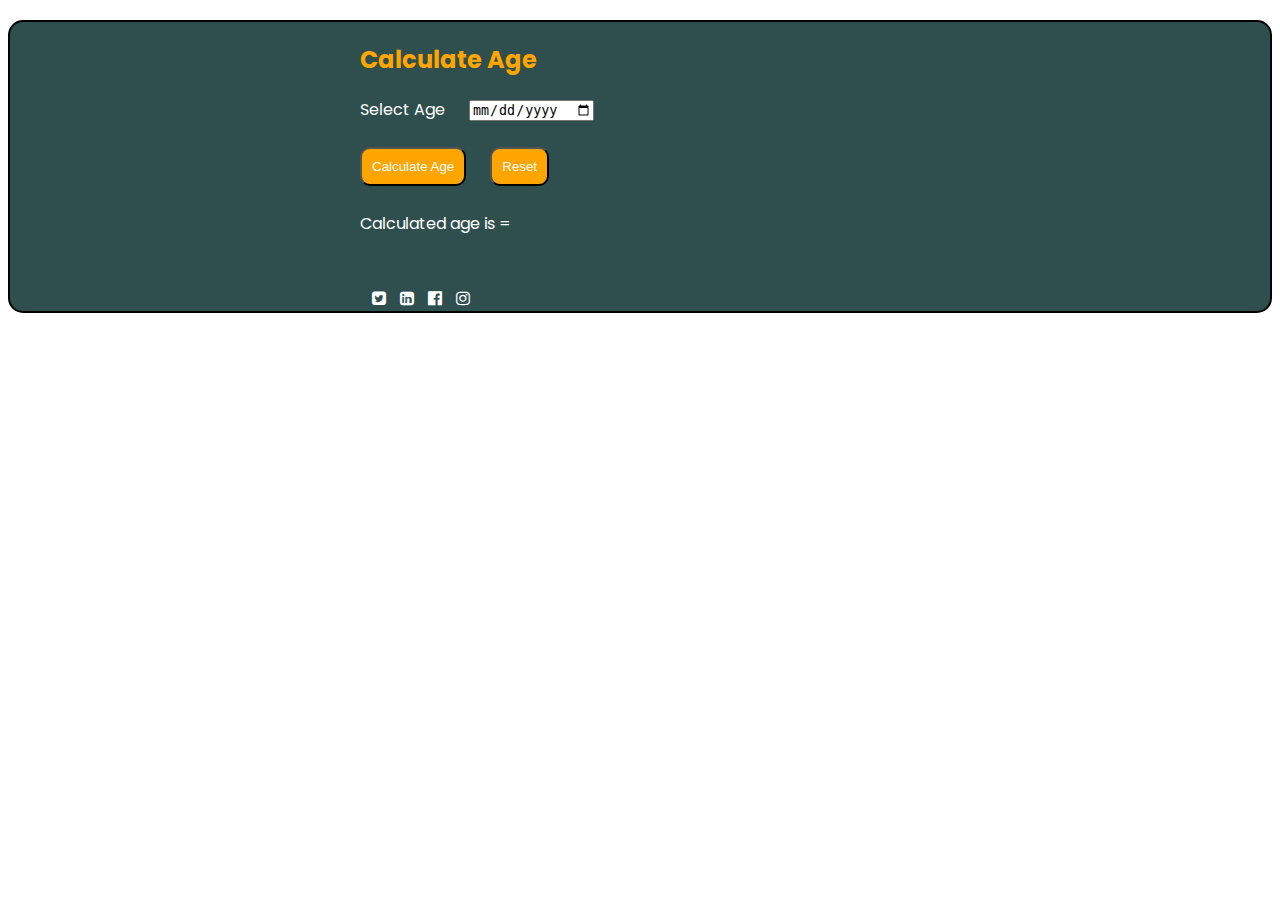
<file: index.html>
<!DOCTYPE html>
<html lang="en">
  <head>
    <meta charset="UTF-8" />
    <meta name="viewport" content="width=device-width, initial-scale=1.0" />
    <title>Age Calculator</title>
    <link
      href="https://fonts.googleapis.com/css2?family=Concert+One&family=Poppins&family=Roboto:wght@500;900&display=swap"
      rel="stylesheet"
    />
    <link rel="stylesheet" href="style.css" />
    <link
      rel="stylesheet"
      href="https://cdnjs.cloudflare.com/ajax/libs/font-awesome/4.7.0/css/font-awesome.min.css"
    />
  </head>
  <body>
    <div>
      <h2>Calculate Age</h2>
      <form>
        <label for="">Select Age</label> <input type="date" name="" id="" />
      </form>
      <br />
      <span class="link">
        <button id="button">Calculate Age</button>
        <button id="reset" type="reset">Reset</button></span
      >
      <br />
      <br />
      <span class="link">Calculated age is =</span>
      <br />
      <br />
      <br />
      <span class="link"
        >&nbsp;&nbsp;
        <a href="https://twitter.com/i/flow/login"
          ><i class="fa fa-twitter-square" aria-hidden="true"></i
        ></a>
        <a href="https://www.linkedin.com/login"
          ><i class="fa fa-linkedin-square" aria-hidden="true"></i
        ></a>
        <a href="https://www.facebook.com/login"
          ><i class="fa fa-facebook-official" aria-hidden="true"></i>
        </a>
        <a href="https://www.instagram.com/"
          ><i class="fa fa-instagram" aria-hidden="true"></i
        ></a>
      </span>
    </div>
  </body>
</html>
</file>
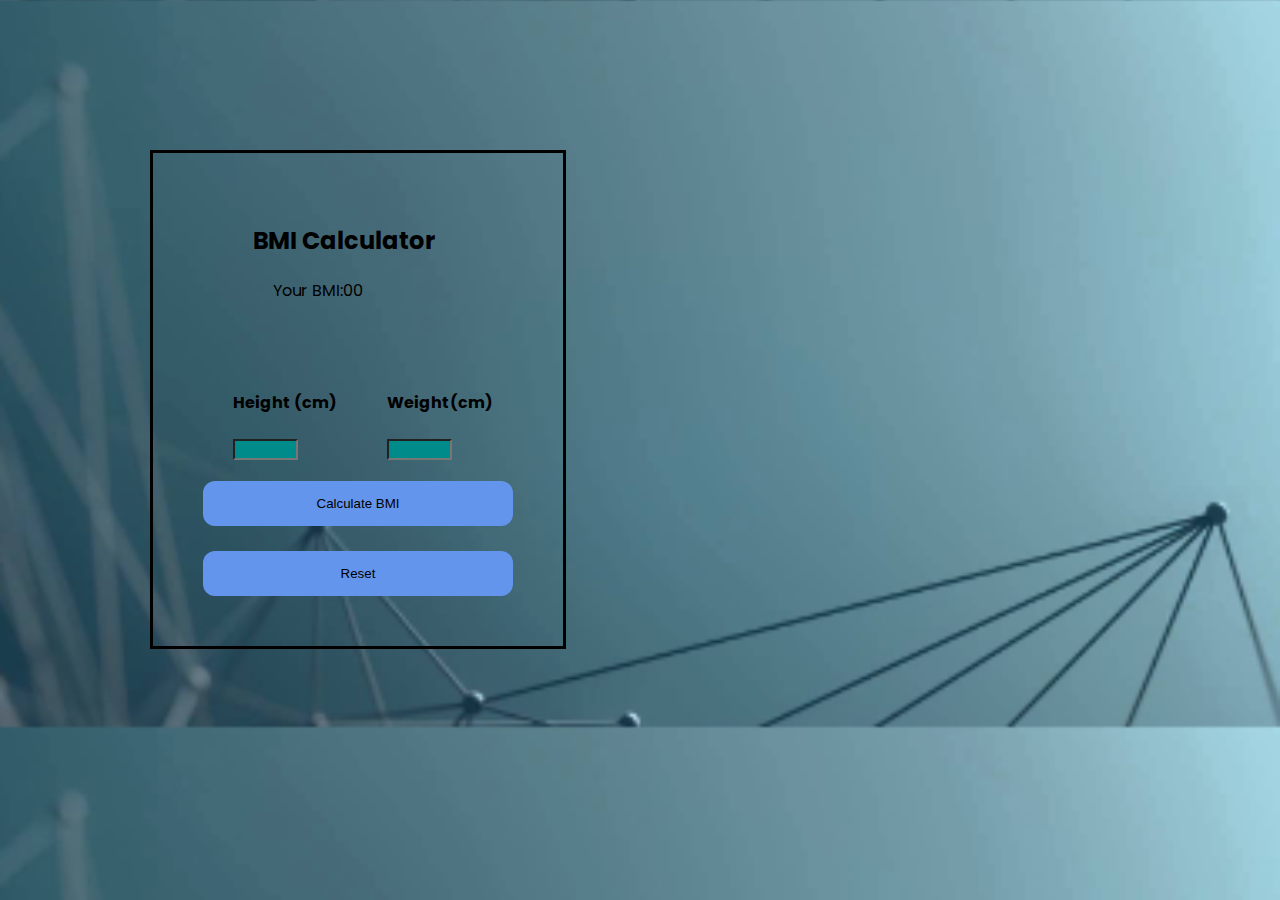
<file: bmiCalculator.html>
<!DOCTYPE html>
<html lang="en">
<head>
    <meta charset="UTF-8">
    <meta name="viewport" content="width=device-width, initial-scale=1.0">
    <title>BMI Calculator</title>
    <link
      href="https://fonts.googleapis.com/css2?family=Concert+One&family=Poppins&family=Roboto:wght@500;900&display=swap"
      rel="stylesheet" />
    <link rel="stylesheet" href="bmiCal.css">
</head>
<body>
    <h2>BMI Calculator</h2>
    <p>Your BMI:00</p>
    <br>
        <br>
    <div class="div1">
        
            <h4>Height (cm)</h4>
            <input type="text" name="" id="input1" size="5px">
        </div>
        <div class="div1" >
        <h4>Weight(cm)</h4>
        <input type="text" name="" id="input2" size="5px">
    </div>
        <br>
        <br>
        <br>
        <br>
    </div>
    <div>
        <input type="submit" id="button1" value="Calculate BMI" width="250px"><br>
        <br>
        <input type="reset" id="button2" value="Reset" width="250px">
        <br>
    </div>
</body>
</html>
</file>
<file: style.css>
div {
  margin-top: 20px;
  box-sizing: content-box;
  width: auto;
  height: fit-content;
  border: 2px solid black;
  padding: 0px;
  border-radius: 15px;
  background-color: darkslategray;
  font-family: "Poppins";
}

h2 {
  color: orange;
  padding-left: 350px;
}
label {
  margin-right: 20px;
  padding-left: 350px;
  color: white;
}
#button {
  display: inline;
  margin-right: 20px;
  margin-left: 0px;
  color: white;
  background-color: orange;
  border-radius: 10px;
  padding: 10px;
}
#reset {
  background-color: orange;
  color: white;
  border-radius: 10px;
  padding: 10px;
}
.link {
  padding-left: 350px;
  color: white;
}
a {
  text-decoration: none;
  margin-right: 10px;
  color: white;
}
</file>
<file: bmiCal.css>
body {
  background-image: url(backgroundimg.png);
  font-family: "Poppins";
  background-size: contain;
  box-sizing: content-box;
  height: auto;
  width: max-content;
  padding: 50px;
  margin: 150px;
  border-color: black;
  border-style: solid;
}
h2 {
  padding-left: 50px;
}
p {
  padding-left: 70px;
}
.div1 {
  float: left;
  padding-right: 20px;
  margin-bottom: 20px;
  padding-left: 30px;
  box-sizing: border-box;
}

#input1,
#input2 {
  background-color: darkcyan;
}
#button1,
#button2 {
  border: 2px;
  border-radius: 12px;
  color: black;
  padding: 15px 40px;
  text-align: center;
  width: 100%;
  background-color: cornflowerblue;
}
</file>
